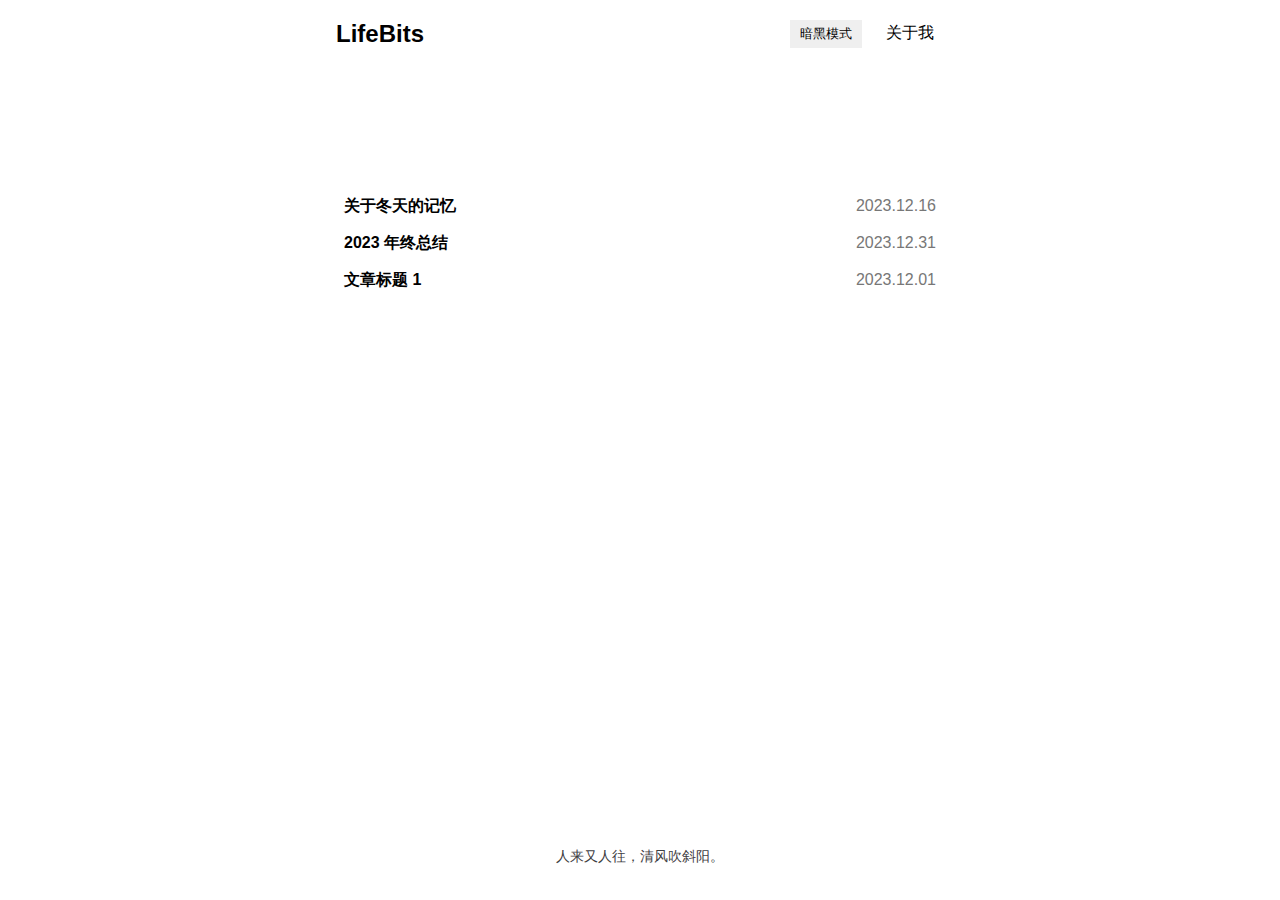
<file: index.html>
<!DOCTYPE html>
<html lang="en">
<head>
    <meta charset="UTF-8">
    <meta name="viewport" content="width=device-width, initial-scale=1.0">
    <link rel="stylesheet" href="main.css">
    <title>LifeBits</title>
</head>
<body class="container">
    <header>
        <div class="title">LifeBits</div>
        <div class="actions">
            <button onclick="toggleDarkMode()">暗黑模式</button>
            <a href="about.html">关于我</a>
        </div>
    </header>

    <main>
        <section class="content">
            <!-- Article List -->
            <div class="article" onclick="viewArticle('articles/article1.html')">
                <h2>关于冬天的记忆</h2>
                <p class="date">2023.12.16</p>
             </div>

             <div class="article" onclick="viewArticle('articles/article2.html')">
                <h2>2023 年终总结</h2>
                <p class="date">2023.12.31</p>
             </div>

             <div class="article" onclick="viewArticle('article1.html3')">
                <h2>文章标题 1</h2>
                <p class="date">2023.12.01</p>
             </div>

            <!-- More articles... -->

        </section>
    </main>

    <footer>
        <p>人来又人往，清风吹斜阳。</p>
    </footer>

    <script src="script.js"></script>
</body>
</html>
</file>
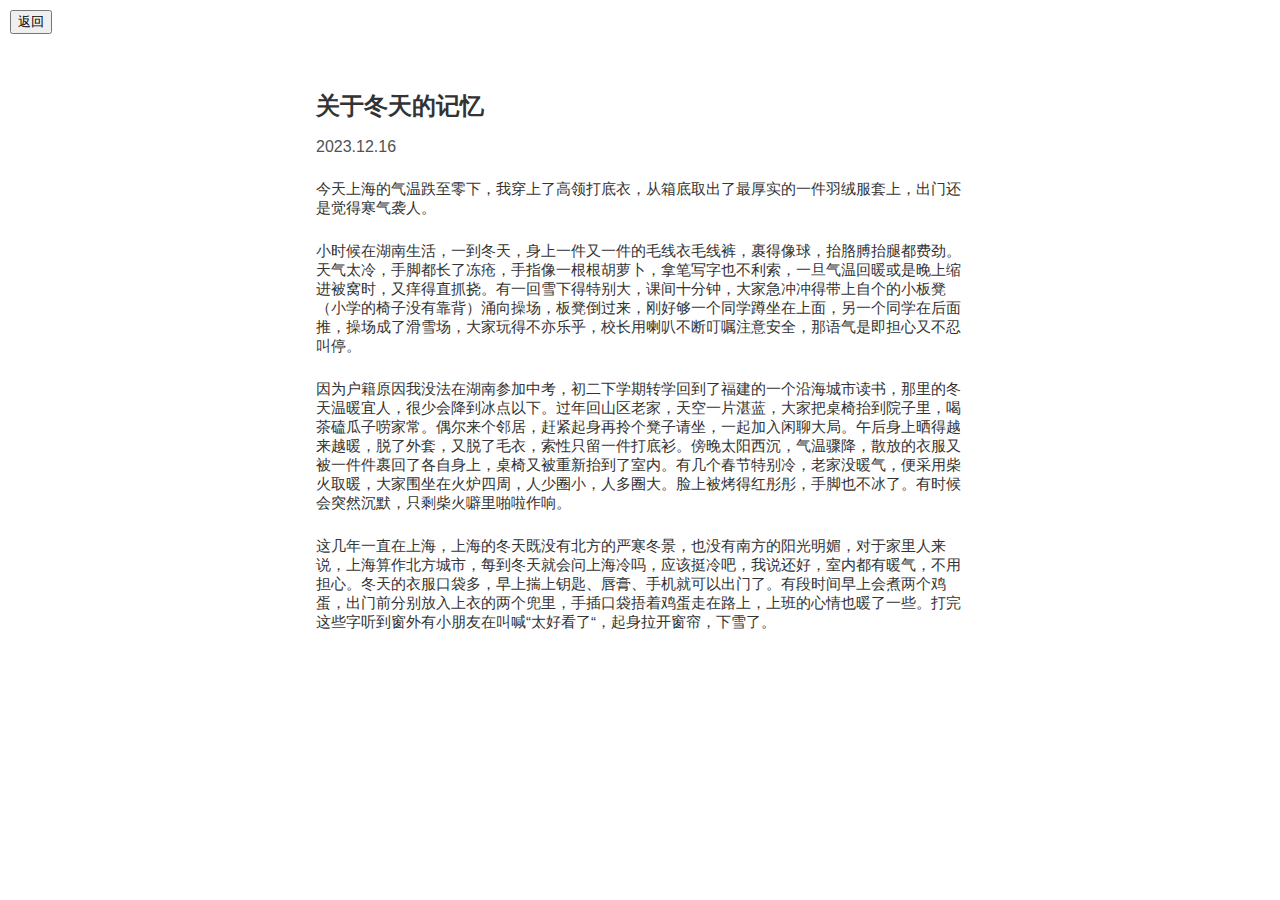
<file: articles/article1.html>
<!DOCTYPE html>
<html lang="en">
<head>
    <meta charset="UTF-8">
    <meta name="viewport" content="width=device-width, initial-scale=1.0">
    <link rel="stylesheet" href="article.css">
    <title>Article Detail</title>
</head>
<body>
    <header>
        <button id="returnButton">返回</a>
    </header>
    <main>
        <article>
            <h1 class="article-title">关于冬天的记忆</h1>
            <p class="article-date">2023.12.16</p>
            <div class="article-content">
                <p>今天上海的气温跌至零下，我穿上了高领打底衣，从箱底取出了最厚实的一件羽绒服套上，出门还是觉得寒气袭人。</p>

                <p>小时候在湖南生活，一到冬天，身上一件又一件的毛线衣毛线裤，裹得像球，抬胳膊抬腿都费劲。天气太冷，手脚都长了冻疮，手指像一根根胡萝卜，拿笔写字也不利索，一旦气温回暖或是晚上缩进被窝时，又痒得直抓挠。有一回雪下得特别大，课间十分钟，大家急冲冲得带上自个的小板凳（小学的椅子没有靠背）涌向操场，板凳倒过来，刚好够一个同学蹲坐在上面，另一个同学在后面推，操场成了滑雪场，大家玩得不亦乐乎，校长用喇叭不断叮嘱注意安全，那语气是即担心又不忍叫停。</p>

                <p>因为户籍原因我没法在湖南参加中考，初二下学期转学回到了福建的一个沿海城市读书，那里的冬天温暖宜人，很少会降到冰点以下。过年回山区老家，天空一片湛蓝，大家把桌椅抬到院子里，喝茶磕瓜子唠家常。偶尔来个邻居，赶紧起身再拎个凳子请坐，一起加入闲聊大局。午后身上晒得越来越暖，脱了外套，又脱了毛衣，索性只留一件打底衫。傍晚太阳西沉，气温骤降，散放的衣服又被一件件裹回了各自身上，桌椅又被重新抬到了室内。有几个春节特别冷，老家没暖气，便采用柴火取暖，大家围坐在火炉四周，人少圈小，人多圈大。脸上被烤得红彤彤，手脚也不冰了。有时候会突然沉默，只剩柴火噼里啪啦作响。</p>

                <p>这几年一直在上海，上海的冬天既没有北方的严寒冬景，也没有南方的阳光明媚，对于家里人来说，上海算作北方城市，每到冬天就会问上海冷吗，应该挺冷吧，我说还好，室内都有暖气，不用担心。冬天的衣服口袋多，早上揣上钥匙、唇膏、手机就可以出门了。有段时间早上会煮两个鸡蛋，出门前分别放入上衣的两个兜里，手插口袋捂着鸡蛋走在路上，上班的心情也暖了一些。打完这些字听到窗外有小朋友在叫喊“太好看了“，起身拉开窗帘，下雪了。</p>

            </div>

            <script>
                // 在这里添加JavaScript代码
                document.getElementById("returnButton").addEventListener("click", function() {
                    // 返回文章列表的逻辑，可以使用 window.location.href 跳转到文章列表页面的URL
                    window.location.href = "/index.html";
                });
            </script>
        </article>
    </main>
</body>
</html>
</file>
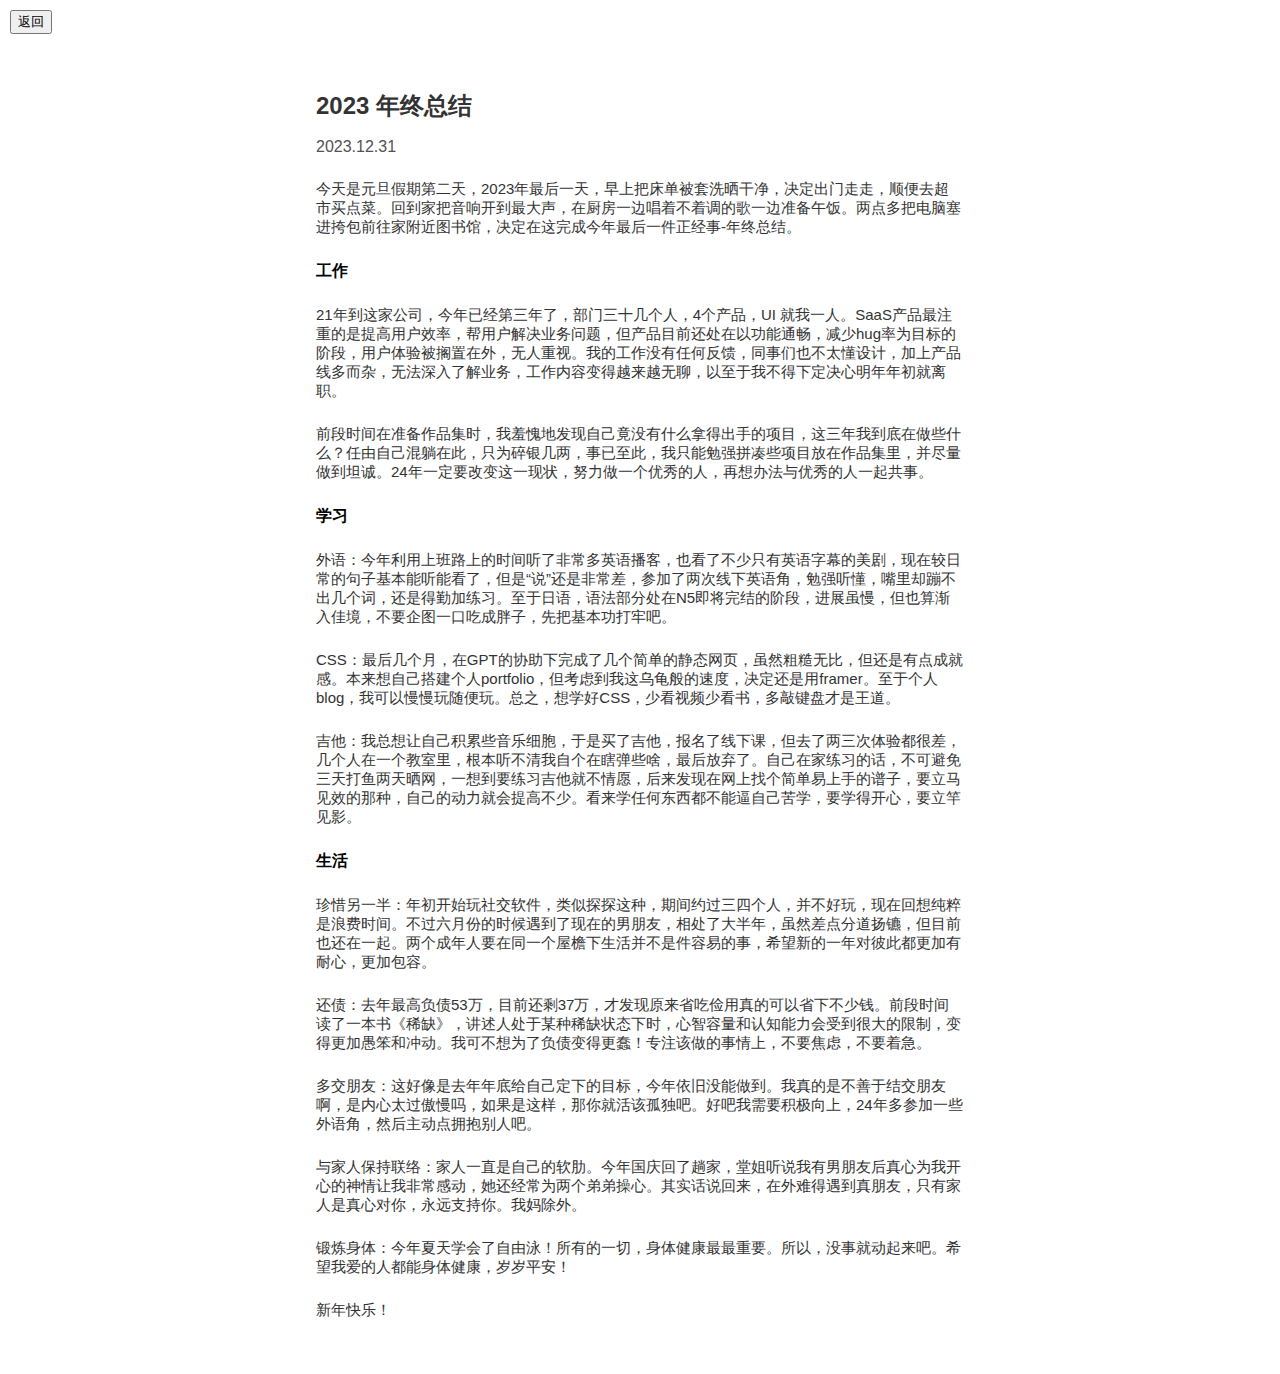
<file: articles/article2.html>
<!DOCTYPE html>
<html lang="en">
<head>
    <meta charset="UTF-8">
    <meta name="viewport" content="width=device-width, initial-scale=1.0">
    <link rel="stylesheet" href="article.css">
    <title>Article Detail</title>
</head>
<body>
    <header>
        <button id="returnButton">返回</a>
    </header>
    <main>
        <article>
            <h1 class="article-title">2023 年终总结</h1>
            <p class="article-date">2023.12.31</p>
            <div class="article-content">
                <p>今天是元旦假期第二天，2023年最后一天，早上把床单被套洗晒干净，决定出门走走，顺便去超市买点菜。回到家把音响开到最大声，在厨房一边唱着不着调的歌一边准备午饭。两点多把电脑塞进挎包前往家附近图书馆，决定在这完成今年最后一件正经事-年终总结。</p>
                
                <h4>工作</h4>
                <p>21年到这家公司，今年已经第三年了，部门三十几个人，4个产品，UI 就我一人。SaaS产品最注重的是提高用户效率，帮用户解决业务问题，但产品目前还处在以功能通畅，减少hug率为目标的阶段，用户体验被搁置在外，无人重视。我的工作没有任何反馈，同事们也不太懂设计，加上产品线多而杂，无法深入了解业务，工作内容变得越来越无聊，以至于我不得下定决心明年年初就离职。</p>
                <p>前段时间在准备作品集时，我羞愧地发现自己竟没有什么拿得出手的项目，这三年我到底在做些什么？任由自己混躺在此，只为碎银几两，事已至此，我只能勉强拼凑些项目放在作品集里，并尽量做到坦诚。24年一定要改变这一现状，努力做一个优秀的人，再想办法与优秀的人一起共事。</p>

                <h4>学习</h4>
                <p>外语：今年利用上班路上的时间听了非常多英语播客，也看了不少只有英语字幕的美剧，现在较日常的句子基本能听能看了，但是“说”还是非常差，参加了两次线下英语角，勉强听懂，嘴里却蹦不出几个词，还是得勤加练习。至于日语，语法部分处在N5即将完结的阶段，进展虽慢，但也算渐入佳境，不要企图一口吃成胖子，先把基本功打牢吧。</p>

                <p>CSS：最后几个月，在GPT的协助下完成了几个简单的静态网页，虽然粗糙无比，但还是有点成就感。本来想自己搭建个人portfolio，但考虑到我这乌龟般的速度，决定还是用framer。至于个人blog，我可以慢慢玩随便玩。总之，想学好CSS，少看视频少看书，多敲键盘才是王道。</p>
                    
                <p>吉他：我总想让自己积累些音乐细胞，于是买了吉他，报名了线下课，但去了两三次体验都很差，几个人在一个教室里，根本听不清我自个在瞎弹些啥，最后放弃了。自己在家练习的话，不可避免三天打鱼两天晒网，一想到要练习吉他就不情愿，后来发现在网上找个简单易上手的谱子，要立马见效的那种，自己的动力就会提高不少。看来学任何东西都不能逼自己苦学，要学得开心，要立竿见影。</p>

                <h4>生活</h4>

                <p>珍惜另一半：年初开始玩社交软件，类似探探这种，期间约过三四个人，并不好玩，现在回想纯粹是浪费时间。不过六月份的时候遇到了现在的男朋友，相处了大半年，虽然差点分道扬镳，但目前也还在一起。两个成年人要在同一个屋檐下生活并不是件容易的事，希望新的一年对彼此都更加有耐心，更加包容。

                <p>还债：去年最高负债53万，目前还剩37万，才发现原来省吃俭用真的可以省下不少钱。前段时间读了一本书《稀缺》，讲述人处于某种稀缺状态下时，心智容量和认知能力会受到很大的限制，变得更加愚笨和冲动。我可不想为了负债变得更蠢！专注该做的事情上，不要焦虑，不要着急。</p>
                    
                <p>多交朋友：这好像是去年年底给自己定下的目标，今年依旧没能做到。我真的是不善于结交朋友啊，是内心太过傲慢吗，如果是这样，那你就活该孤独吧。好吧我需要积极向上，24年多参加一些外语角，然后主动点拥抱别人吧。</p>
                    
                <p>与家人保持联络：家人一直是自己的软肋。今年国庆回了趟家，堂姐听说我有男朋友后真心为我开心的神情让我非常感动，她还经常为两个弟弟操心。其实话说回来，在外难得遇到真朋友，只有家人是真心对你，永远支持你。我妈除外。</p>
                    
                <p>锻炼身体：今年夏天学会了自由泳！所有的一切，身体健康最最重要。所以，没事就动起来吧。希望我爱的人都能身体健康，岁岁平安！</p>

                <p>新年快乐！</p>

            </div>

            <script>
                // 在这里添加JavaScript代码
                document.getElementById("returnButton").addEventListener("click", function() {
                    // 返回文章列表的逻辑，可以使用 window.location.href 跳转到文章列表页面的URL
                    window.location.href = "/index.html";
                });
            </script>
        </article>
    </main>
</body>
</html>
</file>
<file: main.css>
body {
    font-family: Arial, sans-serif;
    margin: 0;
    padding: 0;
    min-height: 100vh;/* 让 body 高度至少占满整个窗口 */
    display: flex;
    flex-direction: column;
   
}

.container{
    max-width: 648px; /* 设置最大宽度 */
    margin: 0 auto;    /* 居中 */
    padding: 0 80px;    /* 左右各留出 20px 间距 */
}

header {
    color: #000000;
    padding: 20px;
    display: flex;
    justify-content: space-between;
    align-items: center;
}

.title {
    font-size: 24px;
    font-weight: bold;
}

.actions button, .actions a {
    color: #000000;
    border: none;
    padding: 5px 10px;
    margin-left: 10px;
    cursor: pointer;
    text-decoration: none;
}

main {
    padding: 20px;
    margin-top: 100px;
}

/* 设置文章列表样式 */
.article {
    padding: 8px;
    cursor: pointer;
    display: flex;
    justify-content: space-between;
    align-items: baseline;
}

.article h2{
    font-size: 16px;
    margin: 0;
}
.date{
    font-size: 16px;
    color: #777;
    margin: 0;
}

/* 设置footer样式 */
footer{
    font-size: 14px;
    color: rgb(63, 64, 67);
    padding: 20px;
    text-align: center;
    margin-top: auto;/* 将 footer 推到 flex 容器的底部 */

}
</file>
<file: articles/article.css>
body {
    margin: 0;
    padding: 0;
    font-family: Arial, sans-serif;
}

header {
    background-color: #ffffff;
    padding: 10px;
}

.back-button {
    text-decoration: none;
    color: #333;
}

main {
    max-width: 648px;
    margin: 20px auto;
    padding: 10px;
}

.article-title {
    font-size: 24px;
    margin-bottom: 8px;
    color: #333333;
}

.article-date {
    color: #525252;
    margin-bottom: 20px;
}

.article-content p{
    font-size: 15px;
    color:#333333;
    margin:1.5rem 0;
}
</file>
